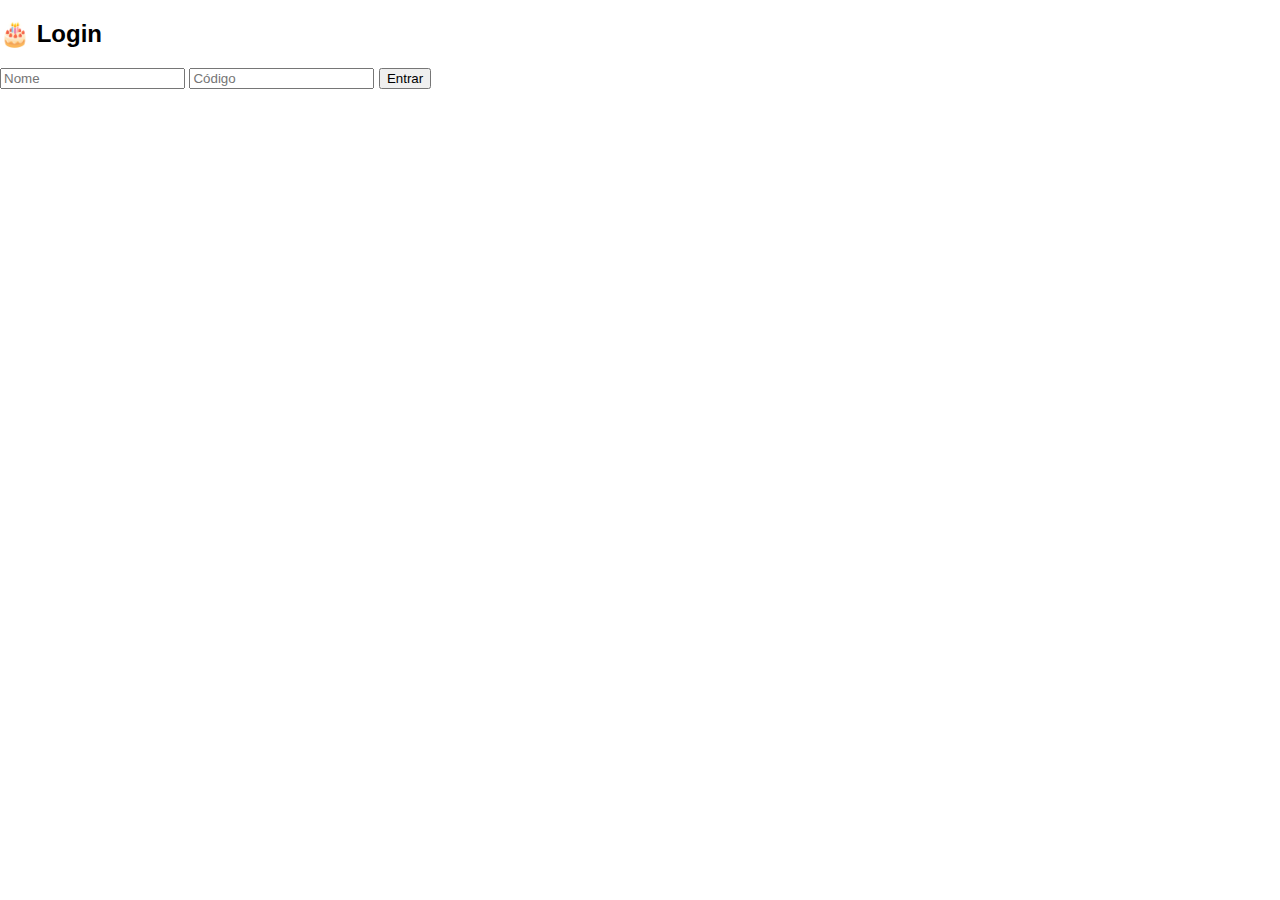
<file: index.html>
<!DOCTYPE html>
<html lang="pt">
<head>
  <meta charset="UTF-8">
  <meta name="viewport" content="width=device-width, initial-scale=1.0">
  <title>Login Aniversários</title>
  <link rel="stylesheet" href="style.css">
</head>
<body>
  <!-- Caixa de login -->
  <div id="loginBox" class="login-box">
    <h2>🎂 Login</h2>
    <input type="text" id="nome" placeholder="Nome">
    <input type="text" id="codigo" placeholder="Código">
    <button id="btnLogin">Entrar</button>
    <div id="mensagem"></div>
  </div>

  <!-- Caixa do app após login -->
  <div id="appBox" class="login-box" style="display:none;">
    <h2>Bem-vindo 🎉</h2>
    <p id="userInfo"></p>
    <button id="btnLogout">Sair</button>
  </div>

  <script src="script.js"></script>
</body>
</html>
</file>
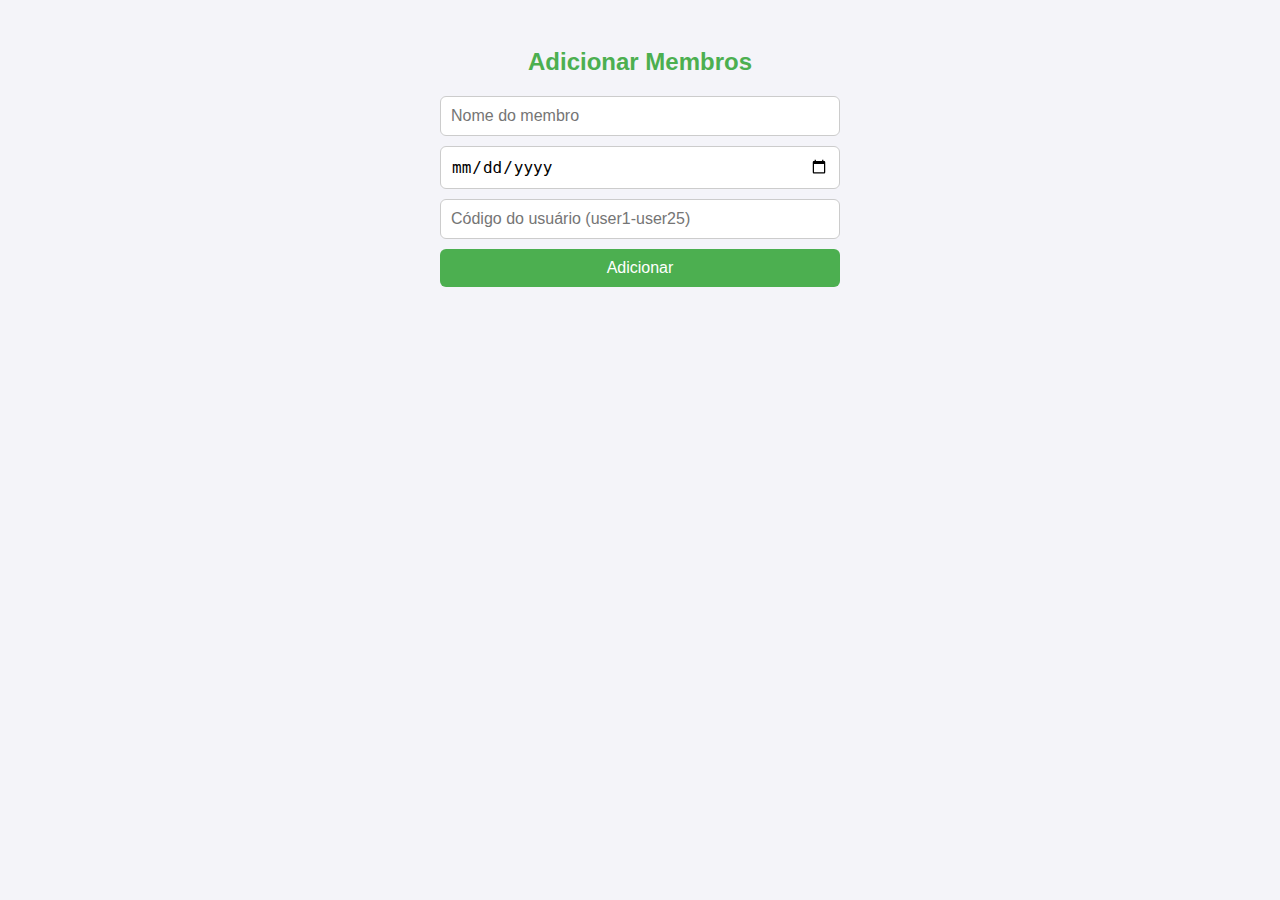
<file: adicionar.html>
<!DOCTYPE html>
<html lang="pt">
<head>
<meta charset="UTF-8">
<meta name="viewport" content="width=device-width, initial-scale=1.0">
<title>Adicionar Membros</title>
<style>
body { font-family: Arial; padding:20px; background:#f4f4f9; }
h2 { text-align:center; color:#4CAF50; }
form { display:flex; flex-direction:column; gap:10px; max-width:400px; margin:0 auto; }
input, button { padding:10px; font-size:16px; border-radius:6px; border:1px solid #ccc; }
button { background:#4CAF50; color:white; border:none; cursor:pointer; }
button:hover { background:#45a049; }
ul { list-style:none; padding:0; margin-top:20px; }
li { background:white; padding:8px; margin-bottom:5px; border-radius:6px; display:flex; justify-content:space-between; align-items:center; }
li button { background:red; color:white; border:none; padding:4px 8px; border-radius:4px; cursor:pointer; }
li button:hover { background:darkred; }
</style>
</head>
<body>

<h2>Adicionar Membros</h2>
<form id="formAdicionar">
  <input type="text" id="nome" placeholder="Nome do membro" required>
  <input type="date" id="data" required>
  <input type="text" id="codigo" placeholder="Código do usuário (user1-user25)" required>
  <button type="submit">Adicionar</button>
</form>
<ul id="listaMembros"></ul>

<script src="js/adicionar.js"></script>
</body>
</html>
</file>
<file: style.css>
/* Reset básico */
body, html {
  margin: 0;
  padding: 0;
  font-family: sans-serif;
  height: 100%;
  overflow: hidden;
}

/* Fundo da aplicação */
#background {
  position: fixed;
  top: 0; left: 0;
  width: 100%;
  height: 100%;
  background-image: url('https://raw.githubusercontent.com/AbdallahJaajoul/birthday-app/main/photocall-template-birthday-party-celebration_23-2150245176.jpg');
  background-size: cover;
  background-position: center;
  z-index: -1;
}

/* Fundo alternativo para mobile */
@media (max-width: 768px) {
  #background {
    background-image: url('https://raw.githubusercontent.com/AbdallahJaajoul/birthday-app/main/photocall-template-birthday-party-celebration_23-2150245176.jpg');
  }
}

/* Caixa de login */
#login-box {
  position: absolute;
  top: 50%;
  left: 50%;
  transform: translate(-50%, -50%);
  background: lightblue;
  padding: 20px;
  border-radius: 10px;
  text-align: center;
  box-shadow: 0 0 10px rgba(0,0,0,0.3);
}

/* Conteúdo principal e página de fotos */
#main-content, #photo-page {
  position: absolute;
  top: 0; left: 0;
  width: 100%;
  height: 100%;
  padding: 20px;
  color: white;
  background: rgba(0,0,0,0.5);
  overflow-y: auto;
}

/* Cabeçalho com botão de foto */
#header {
  display: flex;
  justify-content: space-between;
  align-items: center;
  gap: 20px
}

#photo-button {
  background: white;
  color: black;
  padding: 10px;
  border-radius: 5px;
  cursor: pointer;
  border: none;
}

/* Lista de membros */
#member-list {
  list-style: none;
  padding: 0;
}

#member-list li {
  margin: 10px 0;
  background: rgba(255,255,255,0.2);
  padding: 10px;
  border-radius: 5px;
  display: flex;
  justify-content: space-between;
  align-items: center;
}

/* Botão de remover membro */
#member-list button {
  background: red;
  color: white;
  border: none;
  padding: 5px 10px;
  border-radius: 5px;
  cursor: pointer;
}

#photo-page {
  padding-left: 20px; /* afasta da esquerda */
}

#saved-photo {
  display: flex;
  flex-wrap: wrap;
  justify-content: center;
  align-items: center;
  gap: 20px;
  margin-top: 20px;
}
/* Página de fotos */
#saved-photo img {
  margin-top: 10px;
  max-width: 150px;
  border-radius: 10px;
  box-shadow: 0 0 10px rgba(255,255,255,0.5);
    cursor: pointer;
  transition: transform 0.2s;
}

#saved-photo img:hover {
  transform: scale(1.05);
}
@media (max-width: 768px) {
  /* Caixa de login mais larga e legível */
  #login-box {
    width: 90%;
    font-size: 16px;
  }

  /* Ajuste de conteúdo principal e página de fotos */
  #main-content, #photo-page {
    padding: 10px;
    font-size: 16px;
  }

  /* Campos de input e botões ocupam toda a largura */
  input, button {
    font-size: 16px;
    padding: 12px;
    width: 100%;
    box-sizing: border-box;
    margin-bottom: 10px;
  }

  /* Lista de membros em coluna no telemóvel */
  #member-list li {
    flex-direction: column;
    align-items: flex-start;
  }

  /* Botão de foto mais compacto */
  #photo-button {
    font-size: 14px;
    padding: 8px;
  }

  /* Imagens da galeria mais pequenas */
  @media (max-width: 768px) {
  #saved-photo img {
    max-width: 150px;
  }
}
</file>
